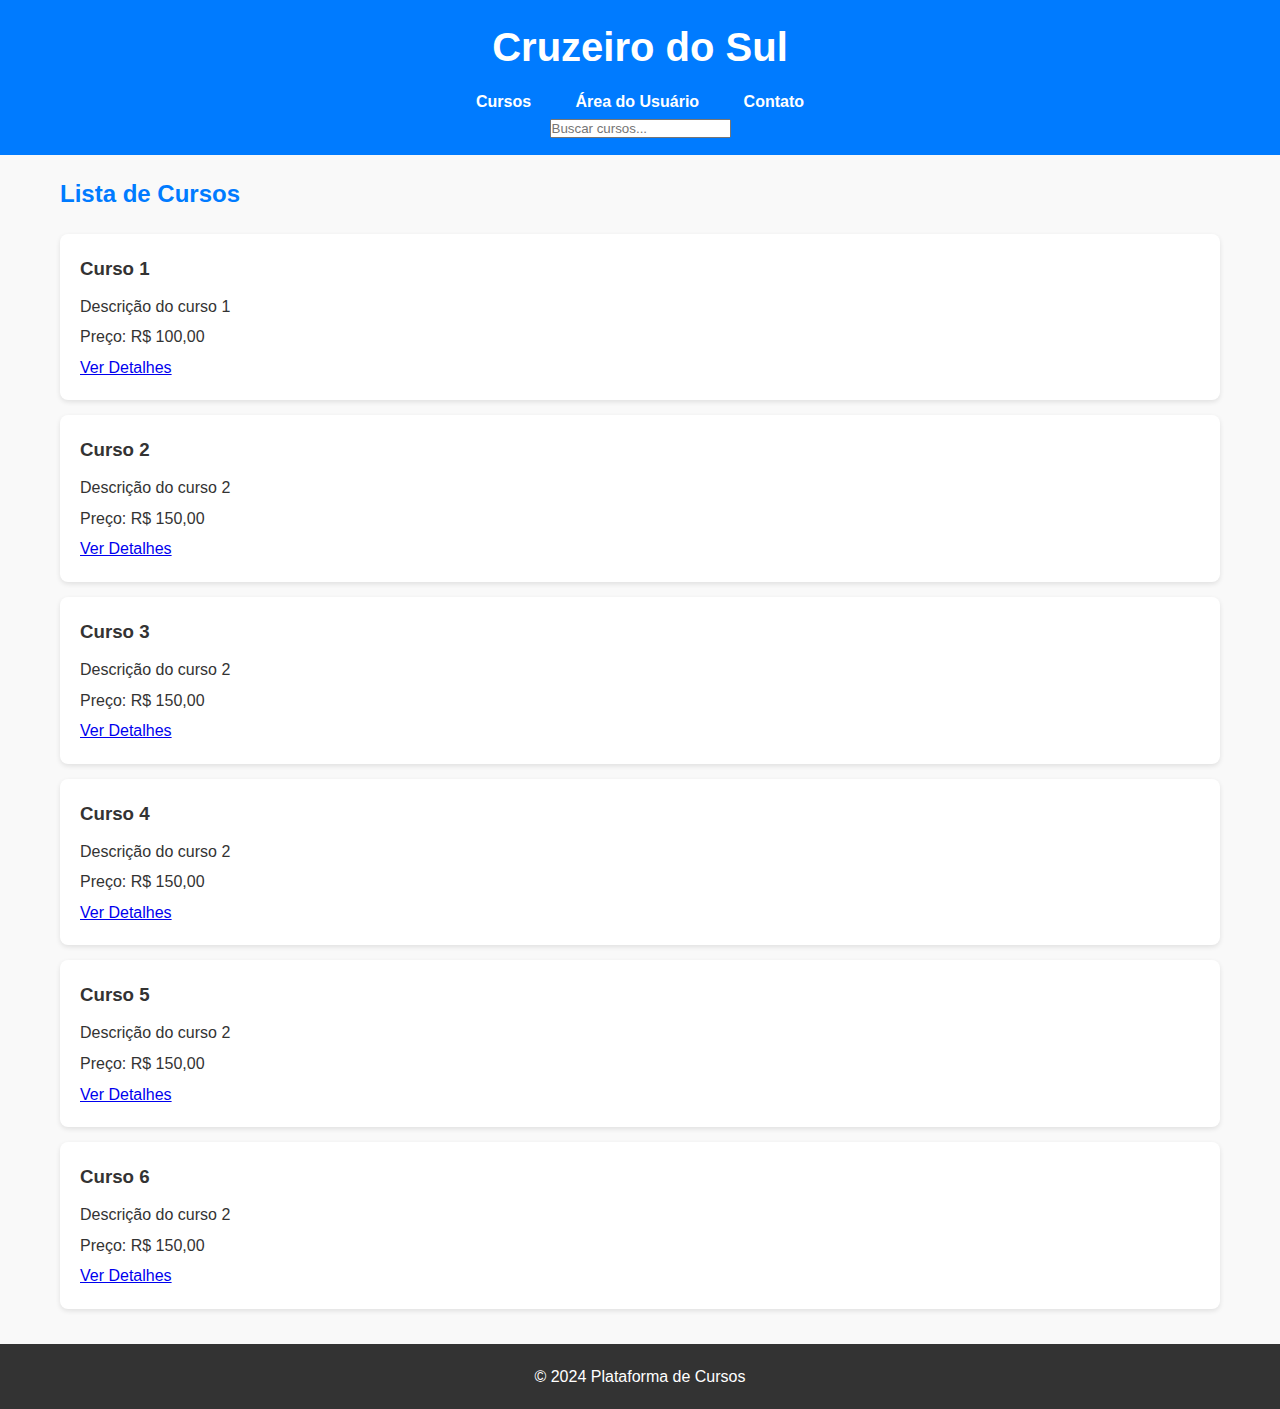
<file: index.html>
<!DOCTYPE html>
<html lang="pt-BR">
<head>
    <meta charset="UTF-8">
    <meta name="viewport" content="width=device-width, initial-scale=1.0">
    <title>Página Inicial - Cursos</title>
    <link rel="stylesheet" href="styles.css">
</head>
<body>
    <header>
        <h1>Cruzeiro do Sul</h1>
        <nav>
            <ul>
                <li><a href="index.html">Cursos</a></li>
                <li><a href="login.html">Área do Usuário</a></li>
                <li><a href="contato.html">Contato</a></li>
            </ul>
        </nav>
        <input type="text" placeholder="Buscar cursos...">
    </header>
    
    <main>
        <h2>Lista de Cursos</h2>
        <div class="curso">
            <h3>Curso 1</h3>
            <p>Descrição do curso 1</p>
            <p>Preço: R$ 100,00</p>
            <a href="detalhes.html?id=1">Ver Detalhes</a>
        </div>
        <div class="curso">
            <h3>Curso 2</h3>
            <p>Descrição do curso 2</p>
            <p>Preço: R$ 150,00</p>
            <a href="detalhes.html?id=2">Ver Detalhes</a>
        </div>
        <div class="curso">
            <h3>Curso 3</h3>
            <p>Descrição do curso 2</p>
            <p>Preço: R$ 150,00</p>
            <a href="detalhes.html?id=2">Ver Detalhes</a>
        </div>
        <div class="curso">
            <h3>Curso 4</h3>
            <p>Descrição do curso 2</p>
            <p>Preço: R$ 150,00</p>
            <a href="detalhes.html?id=2">Ver Detalhes</a>
        </div>
        <div class="curso">
            <h3>Curso 5</h3>
            <p>Descrição do curso 2</p>
            <p>Preço: R$ 150,00</p>
            <a href="detalhes.html?id=2">Ver Detalhes</a>
        </div>
        <div class="curso">
            <h3>Curso 6</h3>
            <p>Descrição do curso 2</p>
            <p>Preço: R$ 150,00</p>
            <a href="detalhes.html?id=2">Ver Detalhes</a>
        </div>
    </main>

    <footer>
        <p>&copy; 2024 Plataforma de Cursos</p>
    </footer>
</body>
</html>
</file>
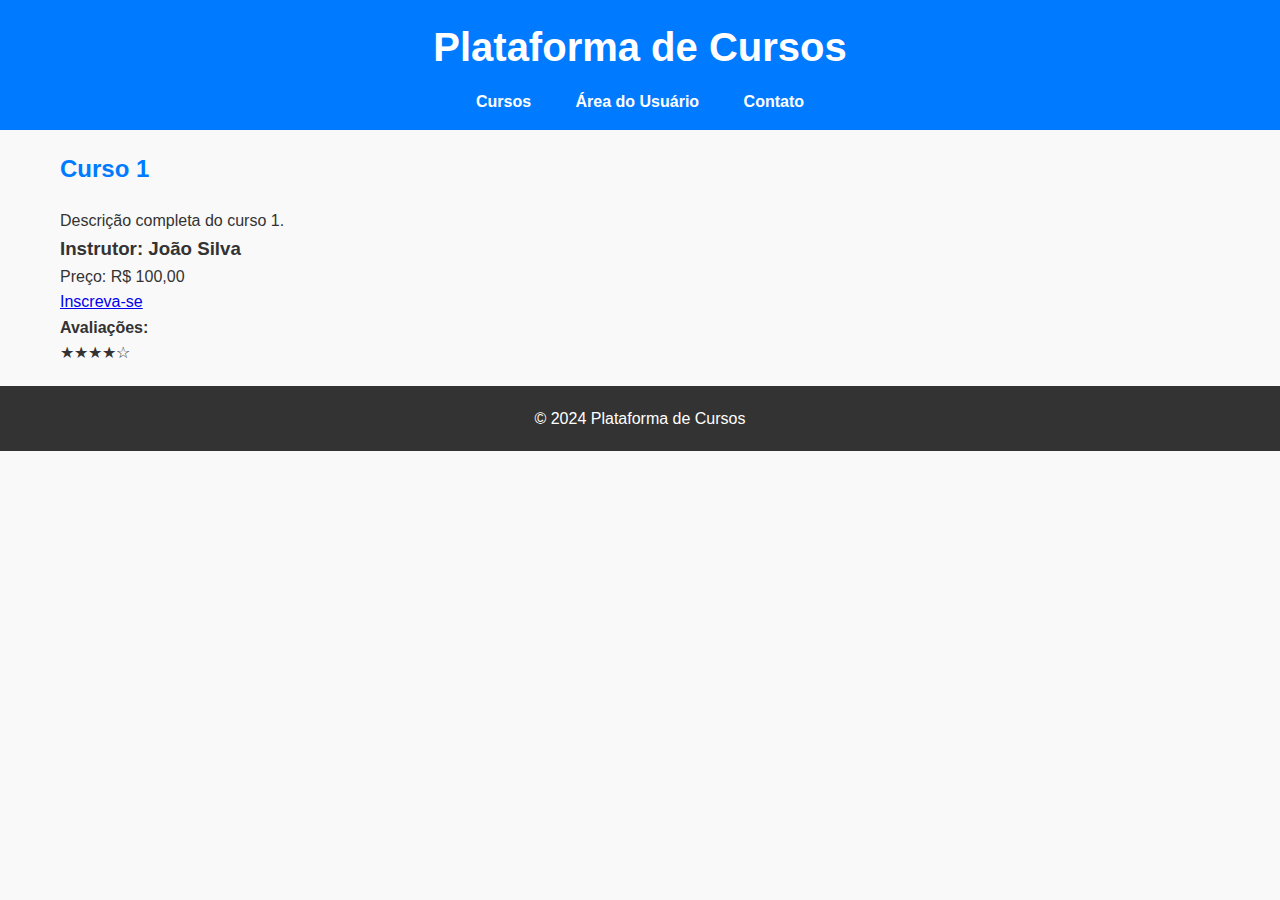
<file: detalhes.html>
<!DOCTYPE html>
<html lang="pt-BR">
<head>
    <meta charset="UTF-8">
    <meta name="viewport" content="width=device-width, initial-scale=1.0">
    <title>Detalhes do Curso</title>
    <link rel="stylesheet" href="styles.css">
</head>
<body>
    <header>
        <h1>Plataforma de Cursos</h1>
        <nav>
            <ul>
                <li><a href="index.html">Cursos</a></li>
                <li><a href="login.html">Área do Usuário</a></li>
                <li><a href="contato.html">Contato</a></li>
            </ul>
        </nav>
    </header>
    
    <main>
        <h2>Curso 1</h2>
        <p>Descrição completa do curso 1.</p>
        <h3>Instrutor: João Silva</h3>
        <p>Preço: R$ 100,00</p>
        <a href="inscricao.html">Inscreva-se</a>
        <h4>Avaliações:</h4>
        <p>★★★★☆</p>
    </main>

    <footer>
        <p>&copy; 2024 Plataforma de Cursos</p>
    </footer>
</body>
</html>
</file>
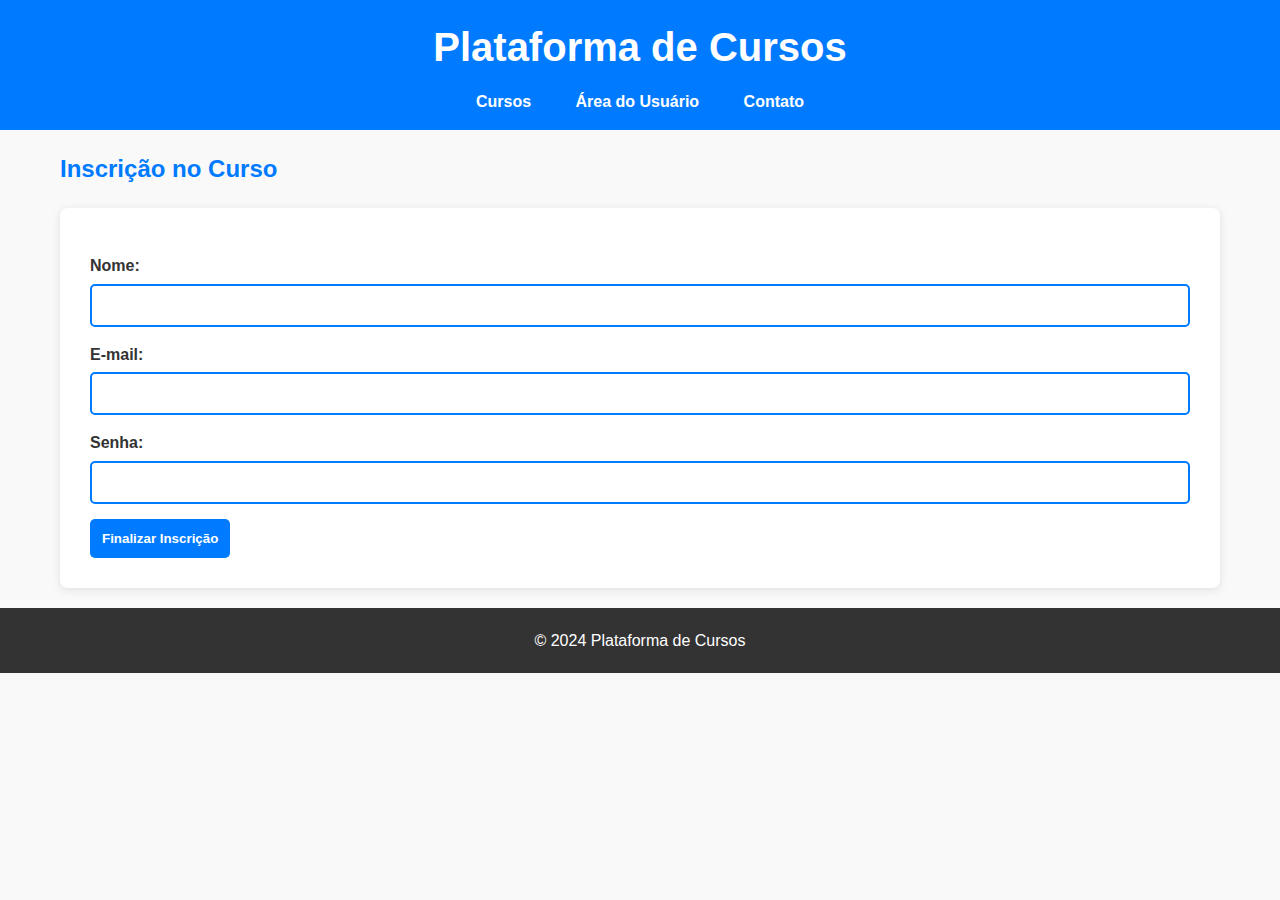
<file: inscricao.html>
<!DOCTYPE html>
<html lang="pt-BR">
<head>
    <meta charset="UTF-8">
    <meta name="viewport" content="width=device-width, initial-scale=1.0">
    <title>Inscrição</title>
    <link rel="stylesheet" href="styles.css">
</head>
<body>
    <header>
        <h1>Plataforma de Cursos</h1>
        <nav>
            <ul>
                <li><a href="index.html">Cursos</a></li>
                <li><a href="login.html">Área do Usuário</a></li>
                <li><a href="contato.html">Contato</a></li>
            </ul>
        </nav>
    </header>
    
    <main>
        <h2>Inscrição no Curso</h2>
        <form>
            <label for="nome">Nome:</label>
            <input type="text" id="nome" name="nome" required>
            <label for="email">E-mail:</label>
            <input type="email" id="email" name="email" required>
            <label for="senha">Senha:</label>
            <input type="password" id="senha" name="senha" required>
            <button type="submit">Finalizar Inscrição</button>
        </form>
    </main>

    <footer>
        <p>&copy; 2024 Plataforma de Cursos</p>
    </footer>
</body>
</html>
</file>
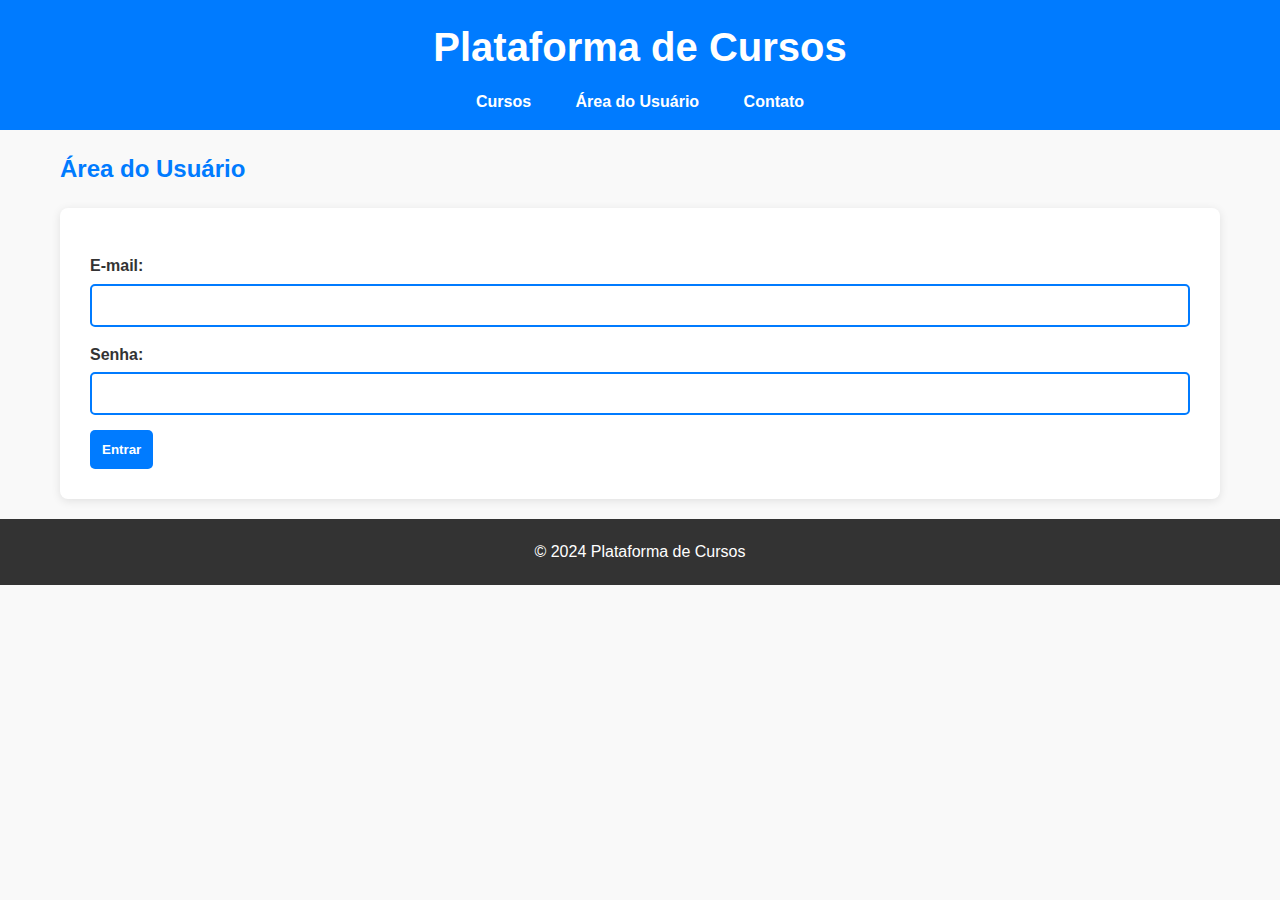
<file: usuario.html>
<!DOCTYPE html>
<html lang="pt-BR">
<head>
    <meta charset="UTF-8">
    <meta name="viewport" content="width=device-width, initial-scale=1.0">
    <title>Área do Usuário</title>
    <link rel="stylesheet" href="styles.css">
</head>
<body>
    <header>
        <h1>Plataforma de Cursos</h1>
        <nav>
            <ul>
                <li><a href="index.html">Cursos</a></li>
                <li><a href="login.html">Área do Usuário</a></li>
                <li><a href="contato.html">Contato</a></li>
            </ul>
        </nav>
    </header>
    
    <main>
        <h2>Área do Usuário</h2>
        <form>
            <label for="email">E-mail:</label>
            <input type="email" id="email" name="email" required>
            <label for="senha">Senha:</label>
            <input type="password" id="senha" name="senha" required>
            <button type="submit">Entrar</button>
        </form>
    </main>

    <footer>
        <p>&copy; 2024 Plataforma de Cursos</p>
    </footer>
</body>
</html>
</file>
<file: styles.css>
* {
    box-sizing: border-box;
    margin: 0;
    padding: 0;
}

body {
    font-family: 'Arial', sans-serif;
    background-color: #f9f9f9;
    color: #333;
    line-height: 1.6;
}

header {
    background-color: #007BFF; /* Azul */
    color: white;
    padding: 15px 0;
    text-align: center;
}

header h1 {
    font-size: 2.5em;
    margin-bottom: 10px;
}

nav ul {
    list-style: none;
    padding: 0;
}

nav ul li {
    display: inline;
    margin: 0 20px;
}

nav a {
    color: white;
    text-decoration: none;
    font-weight: bold;
}

nav input[type="text"] {
    padding: 8px;
    border: 2px solid #0056b3; /* Azul mais escuro */
    border-radius: 5px;
}

main {
    padding: 20px;
    max-width: 1200px;
    margin: auto;
}

h2 {
    color: #007BFF; /* Azul */
    margin-bottom: 20px;
}

.curso {
    background: white;
    border-radius: 8px;
    padding: 20px;
    margin: 15px 0;
    box-shadow: 0 2px 5px rgba(0, 0, 0, 0.1);
    transition: transform 0.2s;
}

.curso:hover {
    transform: translateY(-5px);
}

.curso h3 {
    margin: 0 0 10px;
    color: #333;
}

.curso p {
    margin: 5px 0;
}

footer {
    text-align: center;
    padding: 20px 0;
    background-color: #333;
    color: white;
    position: relative;
    bottom: 0;
    width: 100%;
}

form {
    background: white;
    padding: 30px;
    border-radius: 8px;
    box-shadow: 0 2px 10px rgba(0, 0, 0, 0.1);
    margin-top: 20px;
}

form label {
    display: block;
    margin: 15px 0 5px;
    font-weight: bold;
}

form input[type="text"],
form input[type="email"],
form input[type="password"] {
    width: 100%;
    padding: 12px;
    border: 2px solid #007BFF; /* Azul */
    border-radius: 5px;
    transition: border-color 0.3s;
}

form input[type="text"]:focus,
form input[type="email"]:focus,
form input[type="password"]:focus {
    border-color: #0056b3; /* Azul mais escuro */
    outline: none;
}

form button {
    background-color: #007BFF; /* Azul */
    color: white;
    border: none;
    padding: 12px;
    border-radius: 5px;
    cursor: pointer;
    font-weight: bold;
    margin-top: 15px;
    transition: background-color 0.3s;
}

form button:hover {
    background-color: #0056b3; /* Azul mais escuro */
}
</file>
